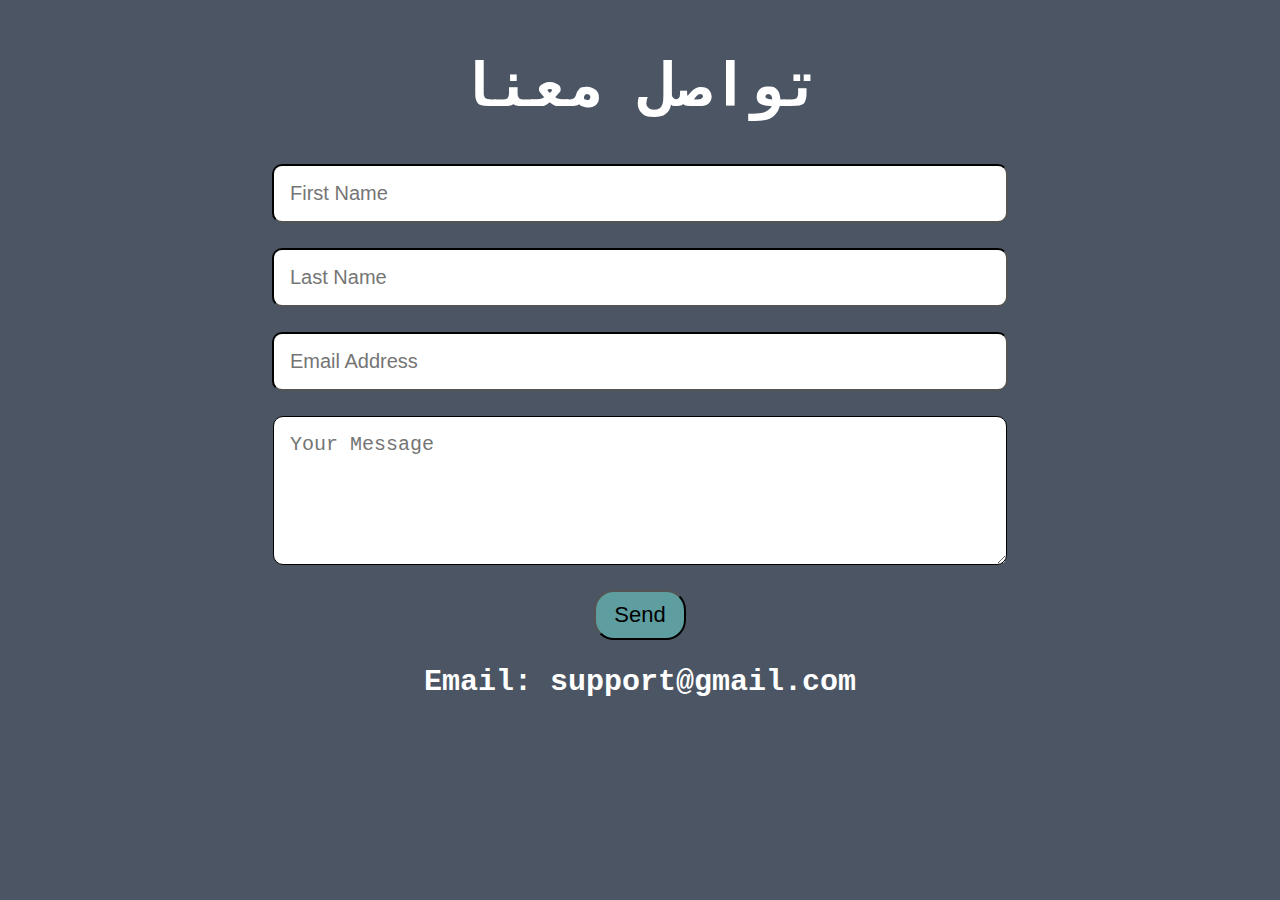
<file: contact.html>
<!DOCTYPE html>
<html lang="en">
<head>
    <meta charset="UTF-8">
    <meta name="viewport" content="width=device-width, initial-scale=1.0">
    <title>تواصل</title>
    <link rel="stylesheet" href="style.css">
</head>
<body>
    <form action=""> <h1>تواصل معنا</h1>
        <input class="container" type="text" name="First" placeholder="First Name" autocomplete="off"required>
        <input  class="container" type="text" name="Last" placeholder="Last Name"autocomplete="off"required>
        <input  class="container" type="email" name="Email" placeholder="Email Address"autocomplete="off"required>
        <textarea  class="container" rows="5" cols="60" name="Message" placeholder="Your Message"autocomplete="off"required></textarea>
        <button type="submit">Send</button>
               </form>
               <h2 class="h2">Email: support@gmail.com</h2>
    

    
</body>
</html>
</file>
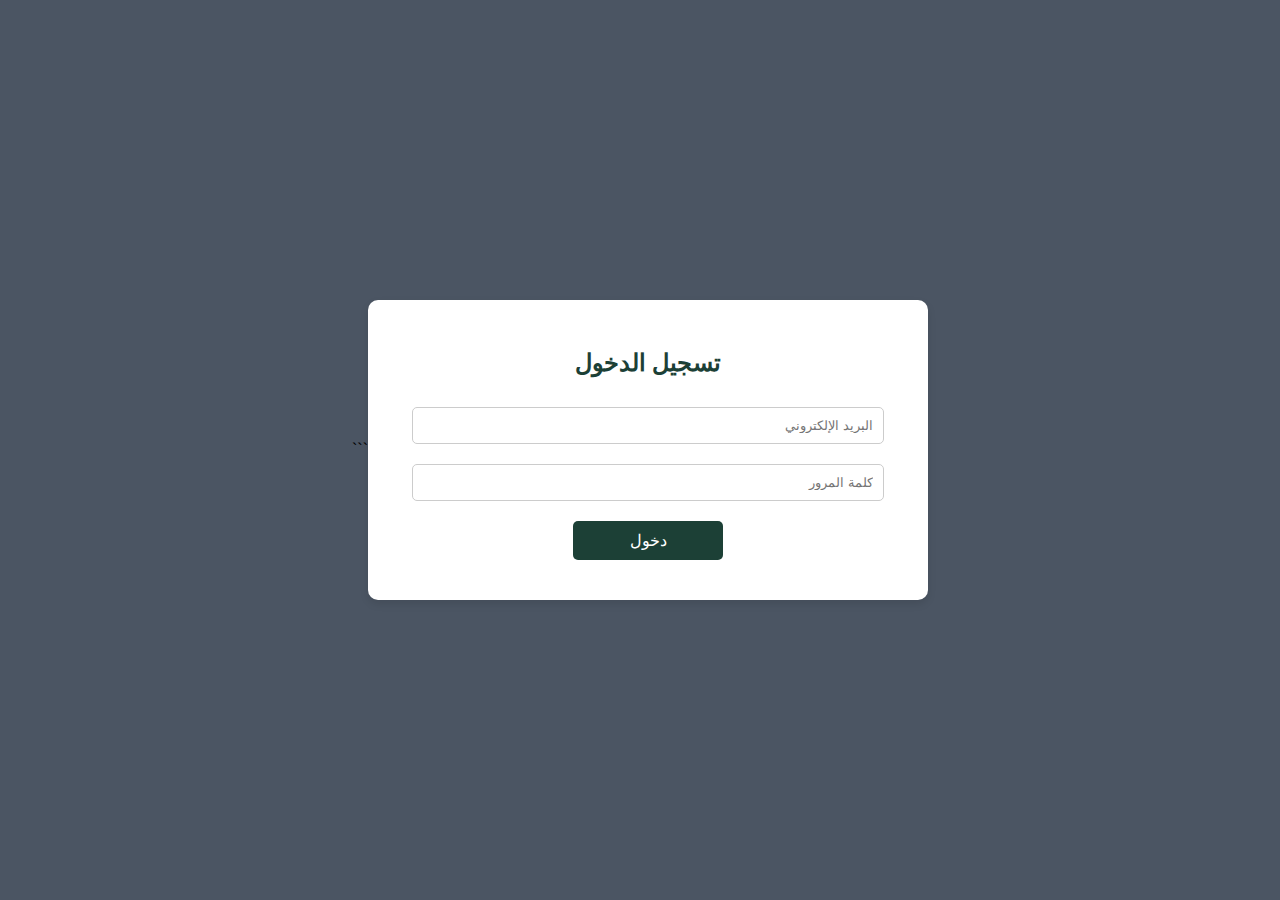
<file: login.html>
<!DOCTYPE html>
<html lang="ar">
<head>
    <meta charset="UTF-8">
    <meta name="viewport" content="width=device-width, initial-scale=1.0">
    <title>تسجيل الدخول - متجر الكتب</title>
    <style>
        body {
            background-color: rgb(75 85 99 / var(--tw-bg-opacity, 1));;
            font-family: 'Tajawal', sans-serif;
            display: flex;
            align-items: center;
            justify-content: center;
            height: 100vh;
            margin: 0;
            direction: rtl;
        }

        .login-container {
            background: white;
            padding: 30px;
            border-radius: 10px;
            box-shadow: 0 4px 8px rgba(0,0,0,0.1);
            width: 500px;
            
            text-align: center;
        }

        .login-container h2 {
            color: #1C4036;
            margin-bottom: 20px;
        }

        .login-container input[type="email"],
        .login-container input[type="password"] {
            width: 90%;
            padding: 10px;
            margin: 10px 0;
            border: 1px solid #ccc;
            border-radius: 5px;
        }

        .login-container button {
            background-color:  #1C4036;
            color: white;
            border: none;
            padding: 10px;
            width: 30%;
            border-radius: 5px;
            font-size: 16px;
            margin-top: 10px;
            cursor: pointer;
            transition: background-color 0.3s;
        }

        .login-container button:hover {
            background-color: rgb(75 85 99 / var(--tw-bg-opacity, 1));;
        }

        .error {
            color: red;
            font-size: 14px;
            margin-top: 10px;
        }
    </style>
</head>
<body>

    <div class="login-container">
        <h2>تسجيل الدخول</h2>
        <form id="login" class="active" onsubmit="loginUser(event)">
            <input type="email" id="login-email" placeholder="البريد الإلكتروني" required>
            <input type="password" id="login-password" placeholder="كلمة المرور" required>
            <button type="submit">دخول</button>
            <div id="login-error" class="error"></div>
        </form>
    </div>

    <script>
        function validateLogin() {
            var email = document.getElementById("email").value;
            var password = document.getElementById("password").value;
            var errorMessage = document.getElementById("error-message");

            if (email === "" || password === "") {
                errorMessage.textContent = "يرجى تعبئة جميع الحقول.";
                return false;
            } else {
                errorMessage.textContent = "";
                // استبدل هذا بالصفحة التي تريد الانتقال إليها
                window.location.replace("index.html");
                return false; // لمنع إعادة تحميل الصفحة
                 
            }
        }
    </script>

</body>
</html>
```
</file>
<file: style.css>
*{
    background-color: rgb(75 85 99 / var(--tw-bg-opacity, 1));;
}

h1{
    color: white;
    padding-top: 10px;
    text-align: center;
    font-size: 60px;
    font-family: 'Courier New', Courier, monospace;
}
.container{
    display: flex;
    flex-direction: column;
    justify-content: center;
    align-items: center;
    margin-top: 25px;
    margin-bottom: 25px;
}

input{
    background-color: white;
    width: 700px;
   
    margin : auto;
    font-size: 20px;
    padding: 16px 16px;
    border-radius: 10px;
    border-color: black;
    margin-bottom: 20px;
}

textarea{
    background-color: white;
    width: 700px;
    
    margin: auto;
    font-size: 20px;
    padding: 16px 16px;
    border-radius: 10px;
    border-color: black;
    margin-bottom: 25px;
    font-family: 'Courier New', Courier, monospace;
}
input:focus-within{
    outline: none;
    border-color: cadetblue;
    border-width: 3px;

}

textarea:focus-within{
    outline: none;
    border-color: cadetblue;
    border-width: 3px;
}
button{
    background-color: cadetblue;
    border-radius: 20px;
    border-color: black;
    font-size: 22px;
    padding: 10px 18px;
    text-align: center;
    display: flex;
    margin: auto;
}

button:hover{
    opacity: 80%;
    cursor: pointer;

}
h2{
    color: white;
    text-align: center;
    font-size: 30px;
    font-family: 'Courier New', Courier, monospace;
}
</file>
